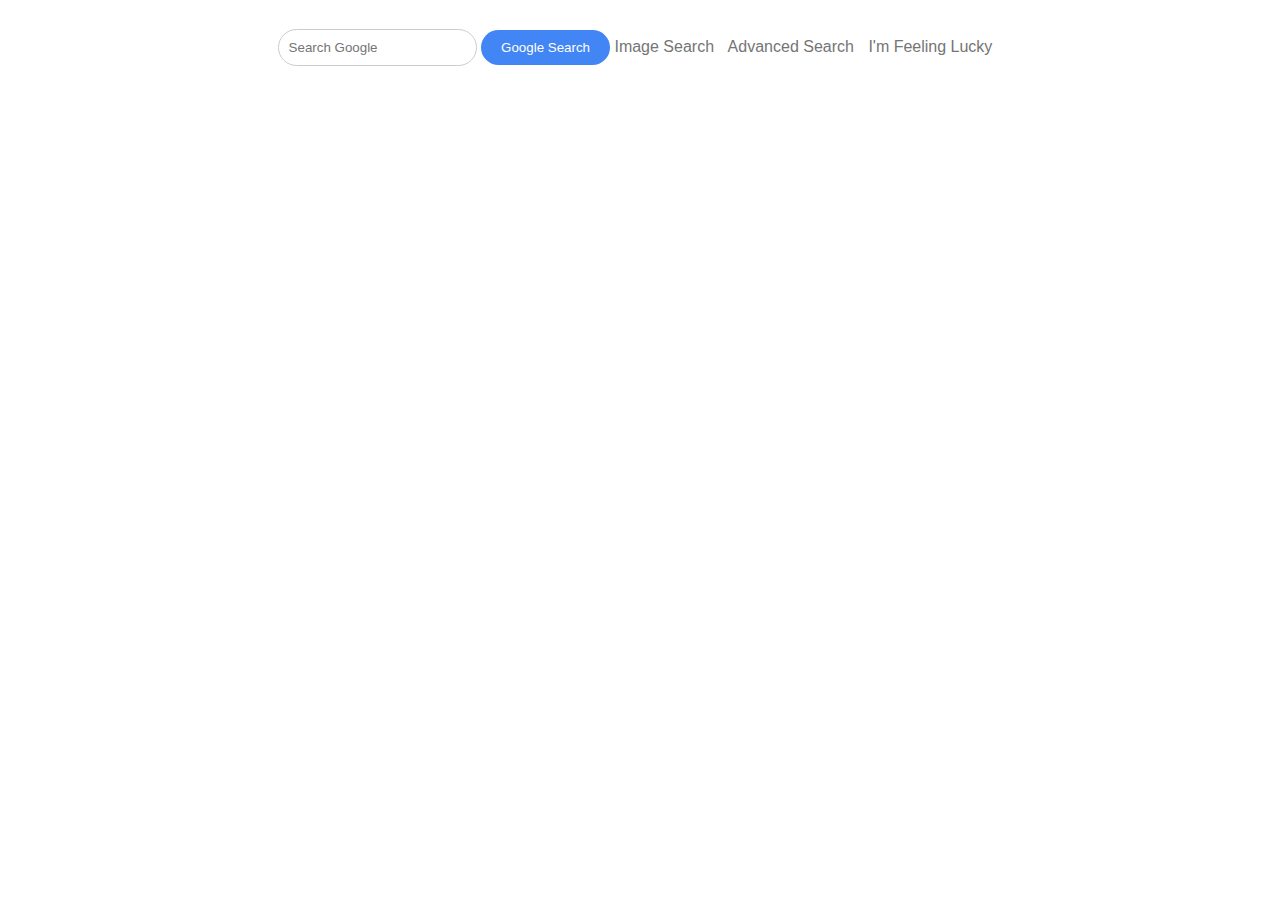
<file: index.html>
<!DOCTYPE html>
<html lang="en">

<head>
  <meta charset="UTF-8" />
  <title>Google Search</title>
  <link rel="stylesheet" href="style.css">
</head>

<body>
  <div class="search-container">
    <input type="text" id="search-input" placeholder="Search Google">
    <button onclick="searchGoogle()">Google Search</button>
    <a href="image-search.html">Image Search</a>
    <a href="advanced-search.html">Advanced Search</a>
    <a href="lucky.html">I'm Feeling Lucky</a>
  </div>
</body>
</html>
</file>
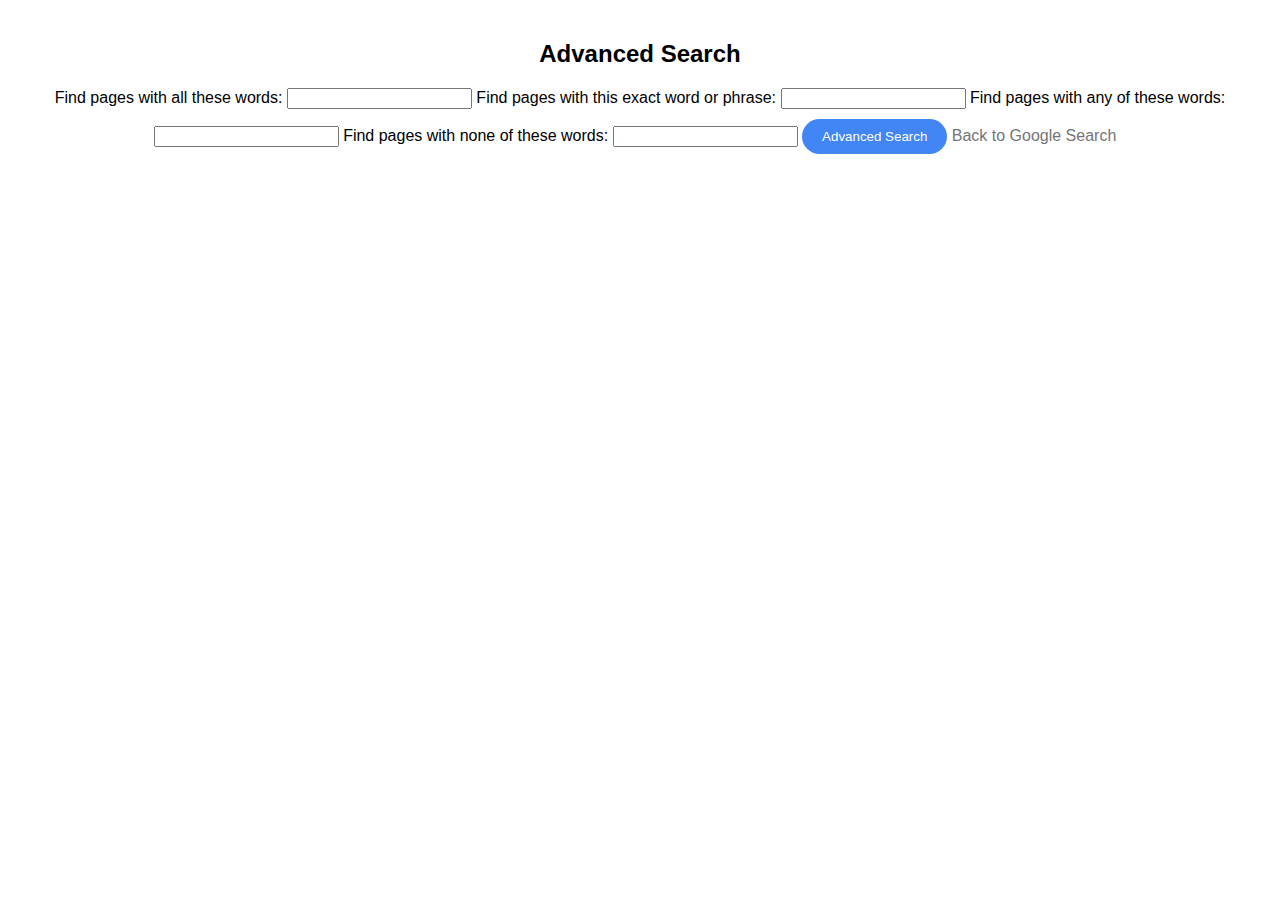
<file: advanced-search.html>
<!DOCTYPE html>
<html lang="en">

<head>
  <meta charset="UTF-8" />
  <title>Advanced Search</title>
  <link rel="stylesheet" href="style.css">
</head>

<body>
  <div class="search-container">
    <h2>Advanced Search</h2>
    <label for="all-words">Find pages with all these words:</label>
    <input type="text" id="all-words">

    <label for="exact-phrase">Find pages with this exact word or phrase:</label>
    <input type="text" id="exact-phrase">

    <label for="any-words">Find pages with any of these words:</label>
    <input type="text" id="any-words">

    <label for="none-words">Find pages with none of these words:</label>
    <input type="text" id="none-words">

    <button onclick="performAdvancedSearch()">Advanced Search</button>
    <a href="index.html">Back to Google Search</a>
  </div>
</body>

</html>
</file>
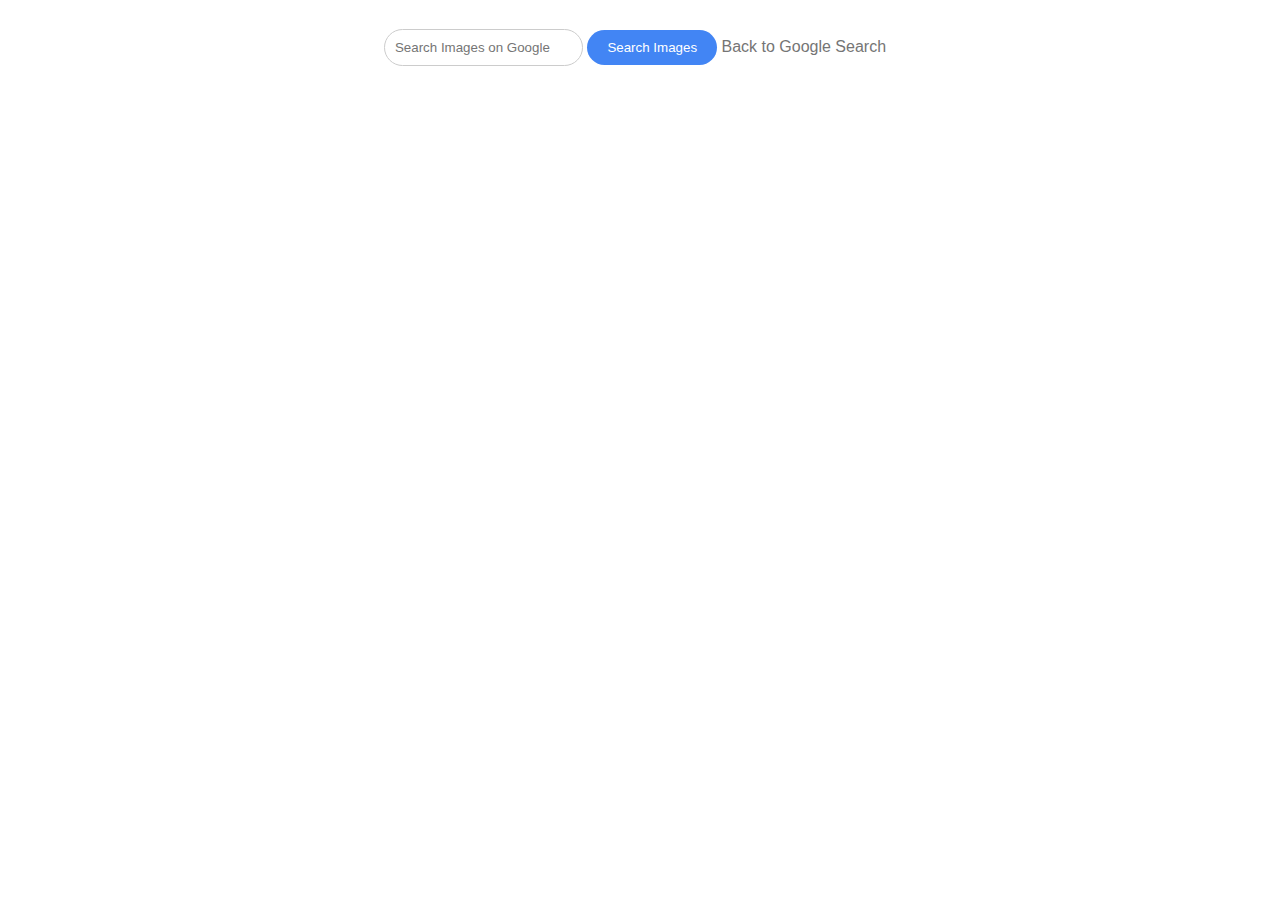
<file: image-search.html>
<!DOCTYPE html>
<html lang="en">

<head>
  <meta charset="UTF-8" />
  <title>Image Search</title>
  <link rel="stylesheet" href="style.css">
</head>

<body>
  <div class="search-container">
    <input type="text" id="search-input" placeholder="Search Images on Google">
    <button onclick="searchImages()">Search Images</button>
    <a href="index.html">Back to Google Search</a>
  </div>
</body>

</html>
</file>
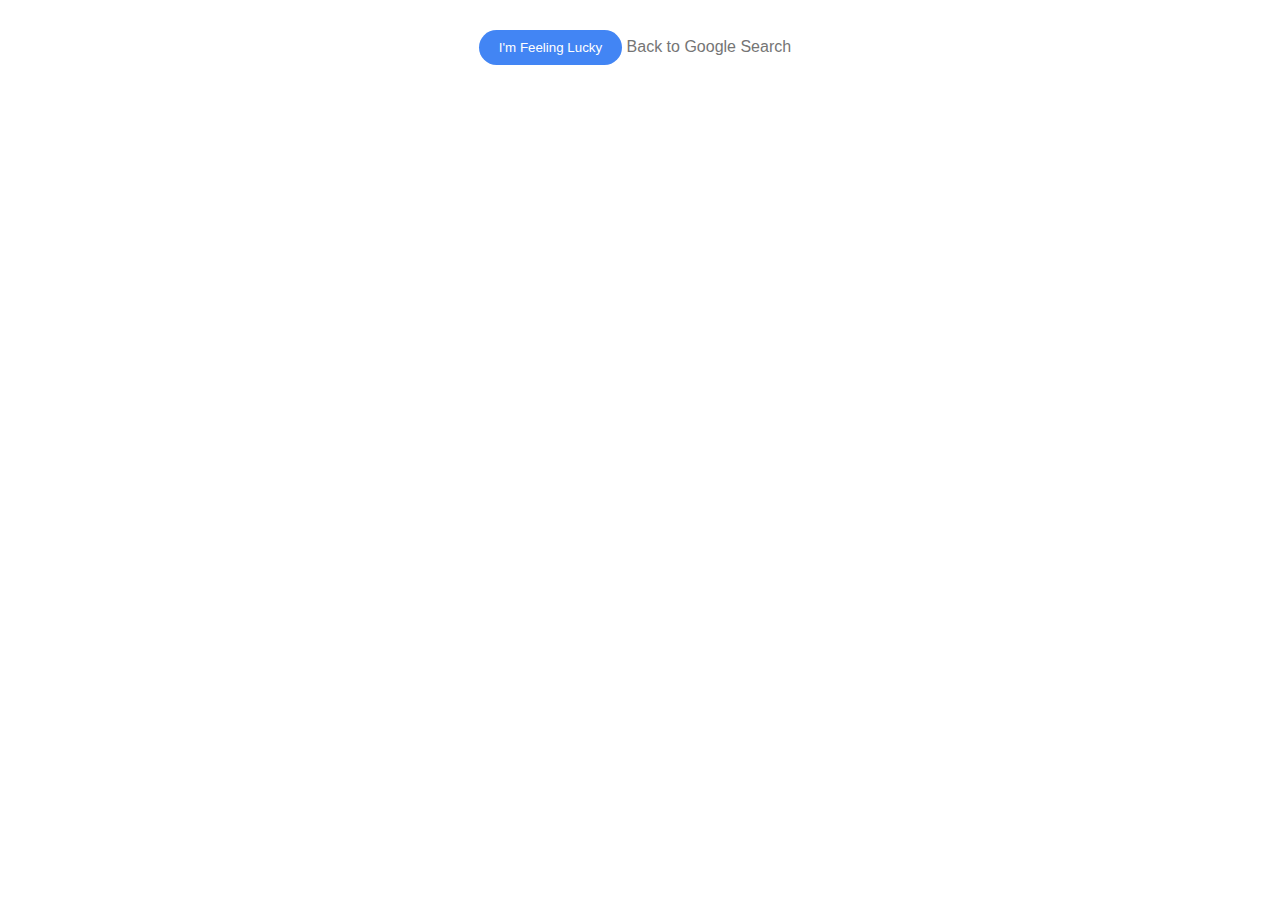
<file: lucky.html>
<!DOCTYPE html>
<html lang="en">

<head>
  <meta charset="UTF-8" />
  <title>I'm Feeling Lucky</title>
  <link rel="stylesheet" href="style.css">
</head>

<body>
  <div class="search-container">
    <button onclick="feelingLucky()">I'm Feeling Lucky</button>
    <a href="index.html">Back to Google Search</a>
  </div>
</body>

</html>
</file>
<file: style.css>
body {
    font-family: 'Arial', sans-serif;
    margin: 0;
  }
  
  .search-container {
    text-align: center;
    padding: 20px;
  }
  
  #search-input {
    border: 1px solid #ccc;
    border-radius: 20px;
    padding: 10px;
  }
  
  button {
    margin-top: 10px;
    background-color: #4285F4;
    color: #fff;
    border: none;
    padding: 10px 20px;
    border-radius: 20px;
    cursor: pointer;
  }
  
  a {
    margin-top: 10px;
    text-decoration: none;
    color: #757575;
    margin-right: 10px;
  }
  
  a:hover {
    text-decoration: underline;
  }
</file>
